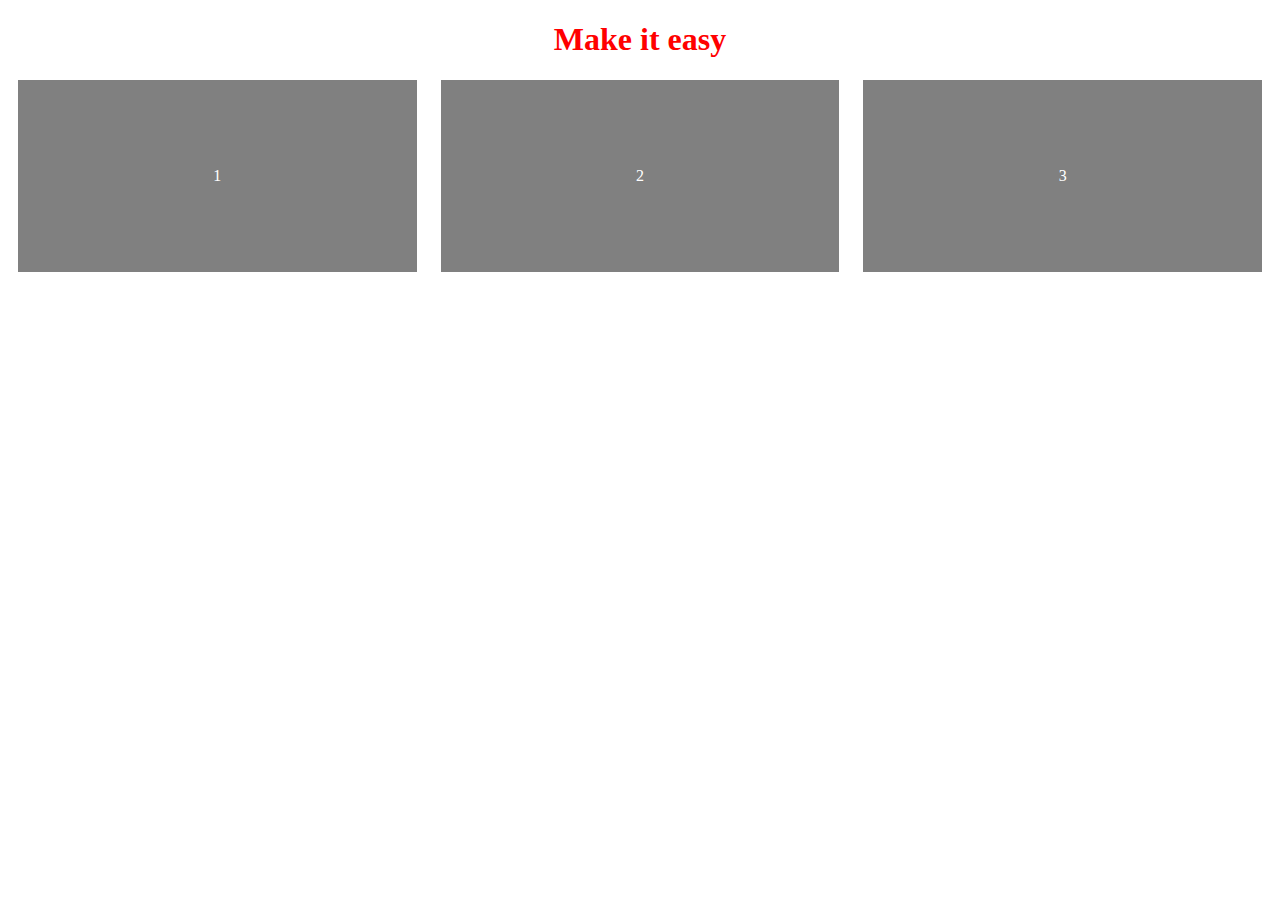
<file: Responsive grid/index.html>
<!DOCTYPE html>
<html lang="en">
<head>
<title>responsive Grid</title>   
<link rel="stylesheet" type="text/css" href="style.css"/>
<meta http-equiv="content-type" content="text/html; charset=utf-8"/>
<meta name="viewport" content="width=device-width, initial-scale=1.0"/>
</head> 
<body>
<h1>Make it easy</h1>
<div class="container">
<div class="box one">1</div>
<div class="box two">2</div> 
<div class="box three">3</div>   
</div>
</body>   
</html>
</file>
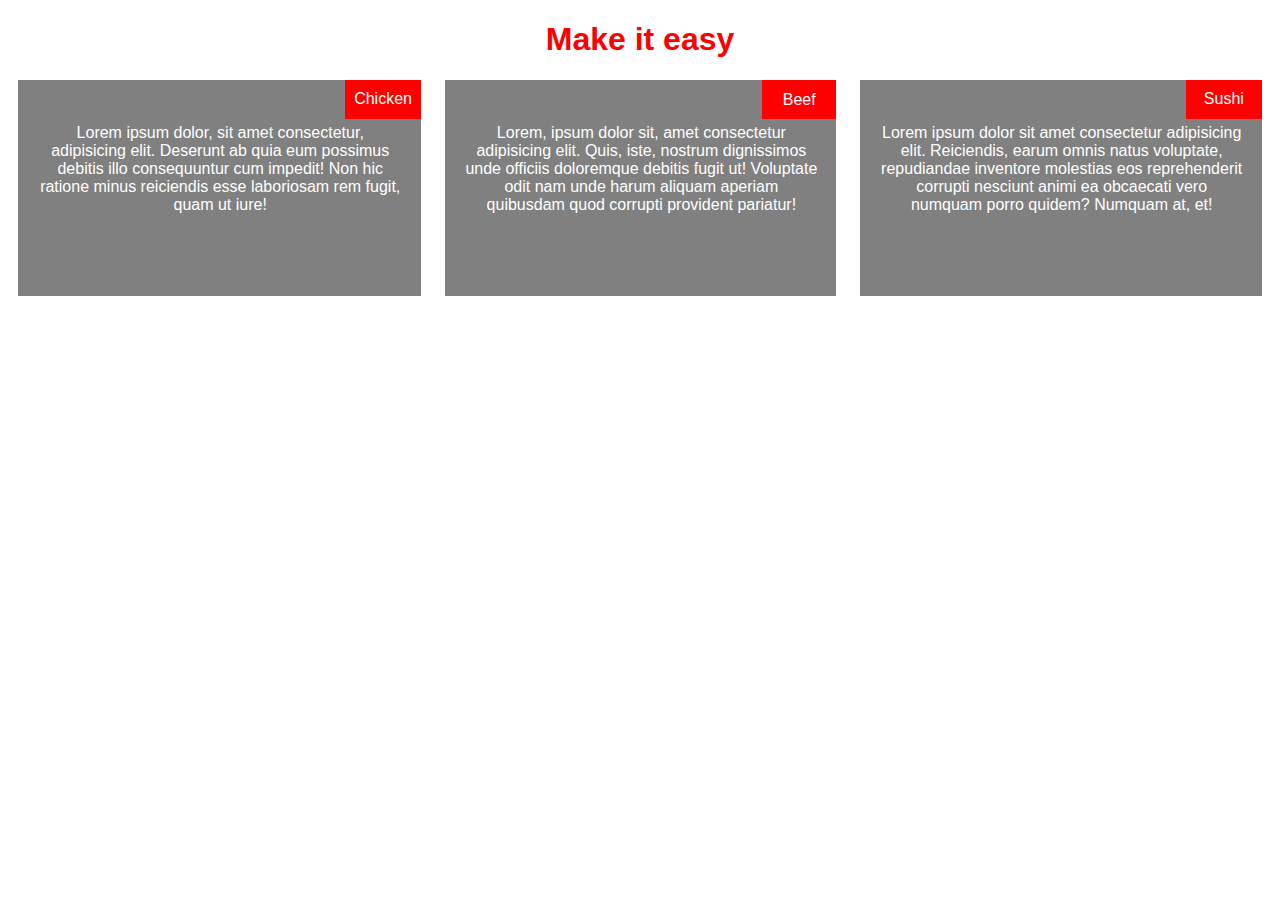
<file: ResponsiveGrid/index.html>
<!DOCTYPE html>
<html lang="en">
<head>
<title>responsive Grid</title>   
<link rel="stylesheet" type="text/css" href="style.css"/>
<meta http-equiv="content-type" content="text/html; charset=utf-8"/>
<meta name="viewport" content="width=device-width, initial-scale=1.0"/>
<meta name="description" content="Rasponsive Grid"/>
</head> 
<body>
<h1>Make it easy</h1>
<div class="container">
<div class="box one"><div class="insidediv">Chicken</div><p>Lorem ipsum dolor, sit amet consectetur, adipisicing elit. Deserunt ab quia eum possimus debitis illo consequuntur cum impedit! Non hic ratione minus reiciendis esse laboriosam rem fugit, quam ut iure!</p></div>
<div class="box two"><div class="insidediv">Beef</div><p>Lorem, ipsum dolor sit, amet consectetur adipisicing elit. Quis, iste, nostrum dignissimos unde officiis doloremque debitis fugit ut! Voluptate odit nam unde harum aliquam aperiam quibusdam quod corrupti provident pariatur!</p></div> 
<div class="box three"><div class="insidediv">Sushi</div><p>Lorem ipsum dolor sit amet consectetur adipisicing elit. Reiciendis, earum omnis natus voluptate, repudiandae inventore molestias eos reprehenderit corrupti nesciunt animi ea obcaecati vero numquam porro quidem? Numquam at, et!</p></div>   
</div>
</body>   
</html>
</file>
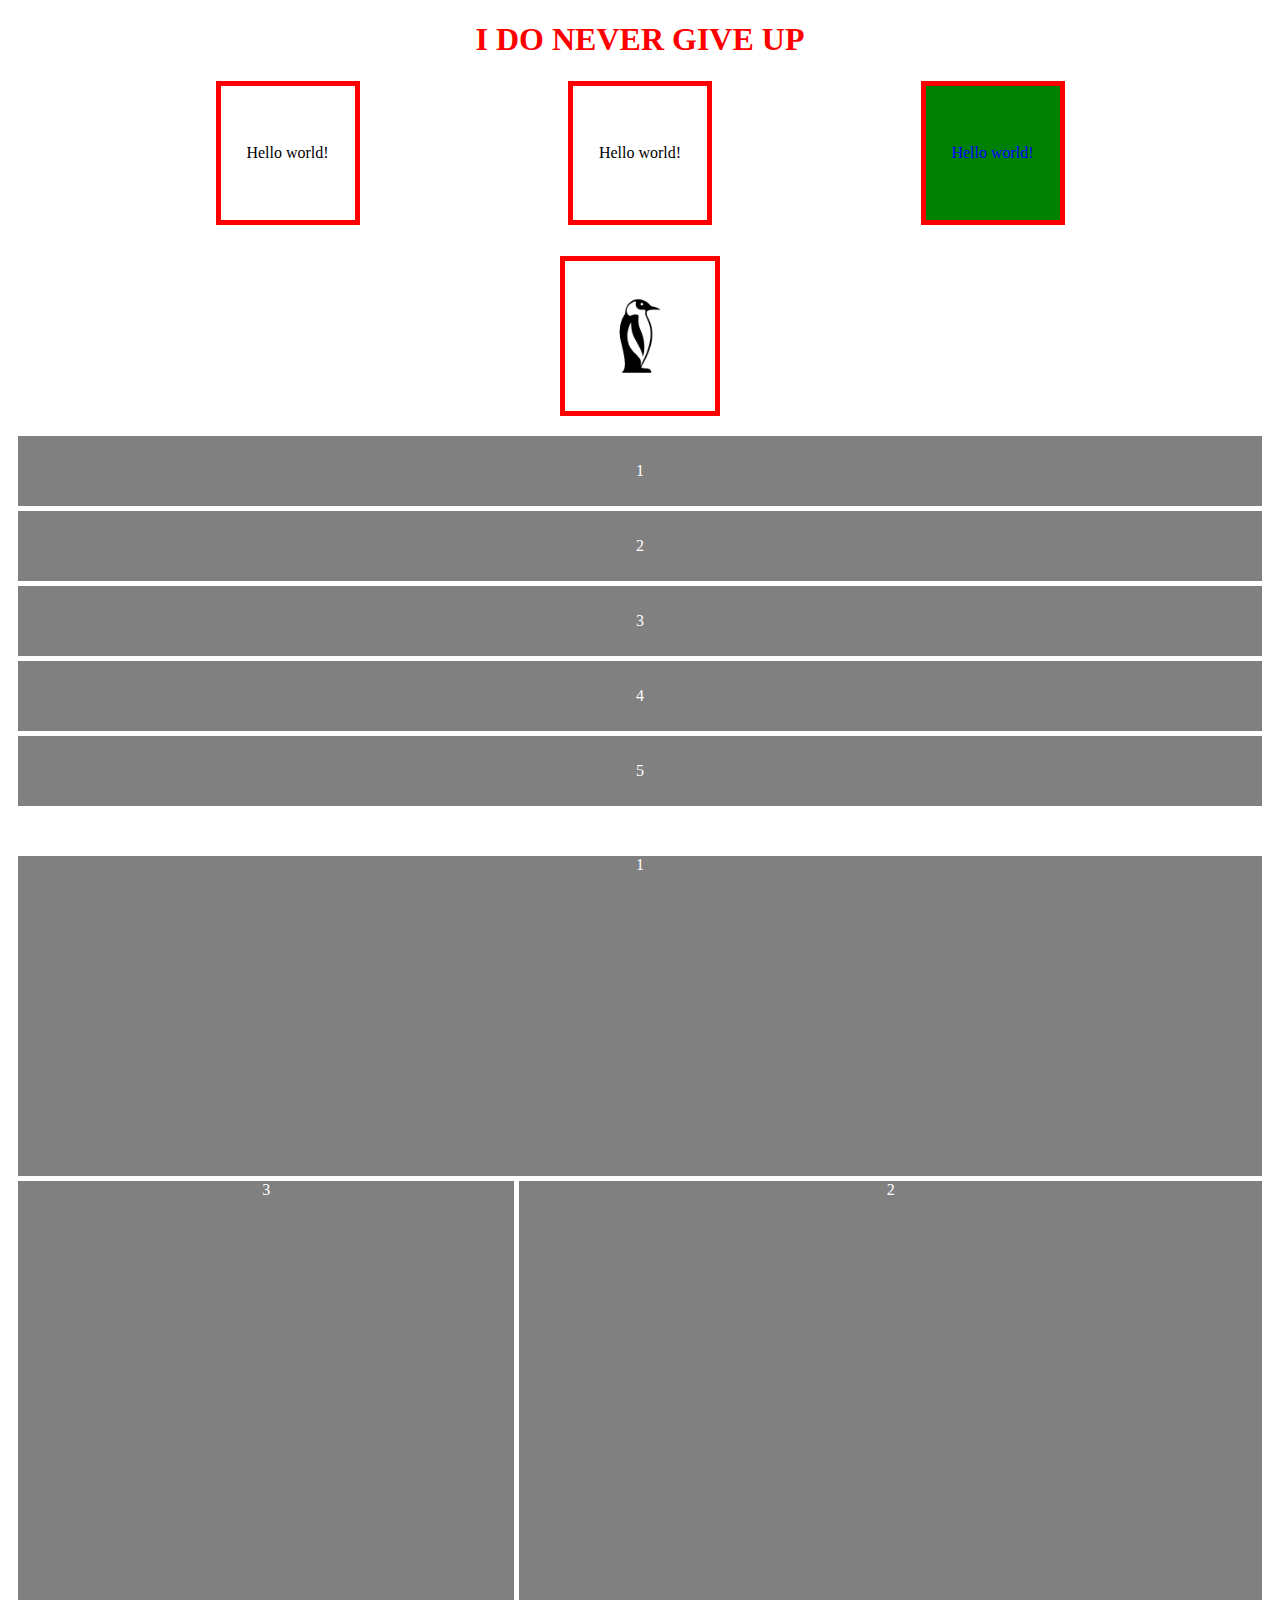
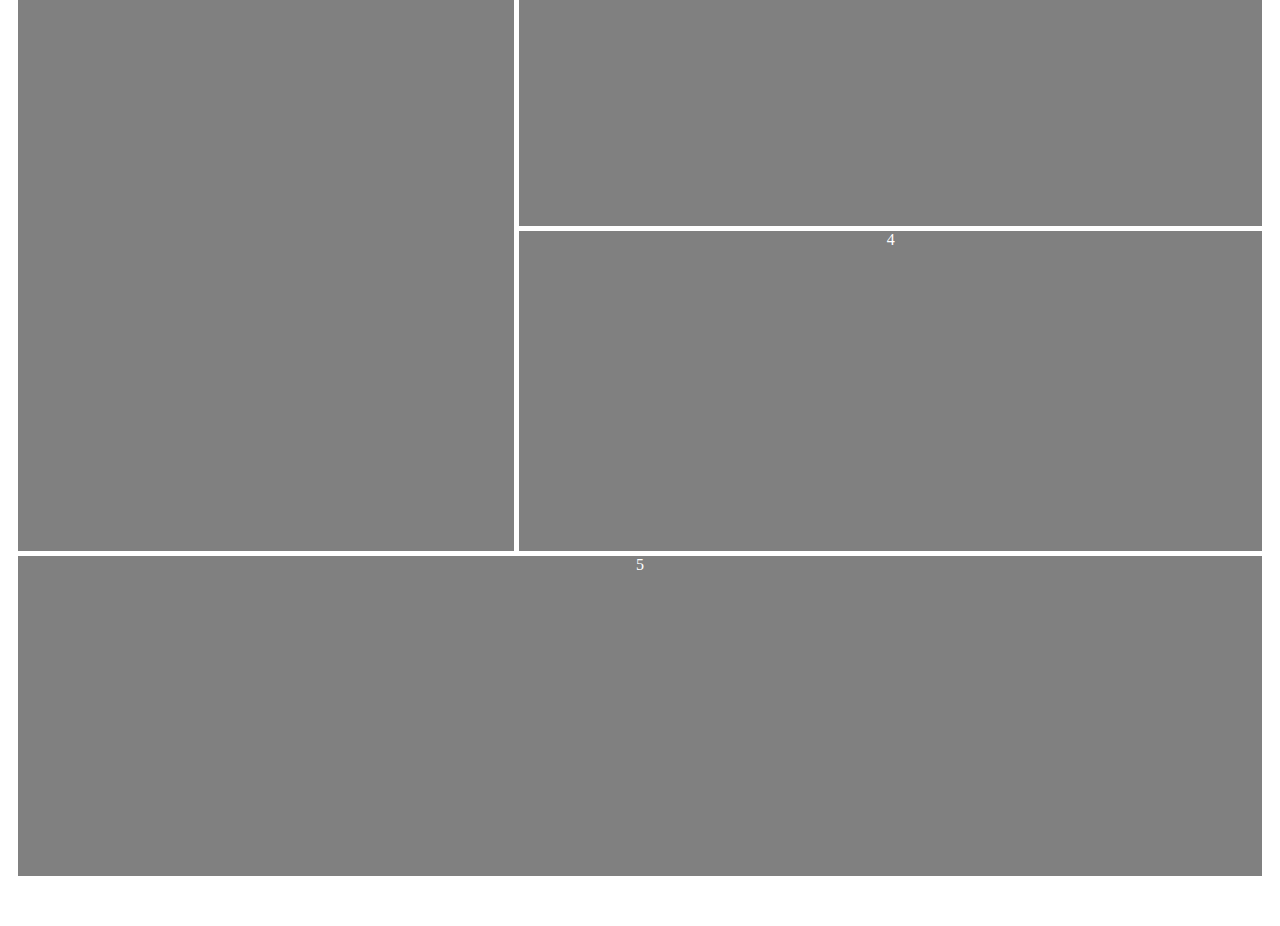
<file: indexes/index1.html>
<!DOCTYPE html>
<html lang="en">
<head>	
<link rel="shortcut icon" type="image/ico" href="..\images\market.jpg"/>
<link rel="stylesheet" type="text/css" href="..\styles\style.css"/>
<meta http-equiv="content-type" content="text/html; charset=utf-8"/>
<meta name="viewport" content="width=device-width, initial-scale=1.0"/>
<meta name="description" content="Diffirent styles"/>
<title>
Never give up
</title>
</head>
<body>
<h1 align="center">I DO NEVER GIVE UP</h1>
<div class="flex-boxes">
<div class="box"><nobr>Hello world!</nobr></div>
<div class="box"><nobr>Hello world!</nobr></div>
<div class="box"><nobr>Hello world!</nobr></div>
</div>	
<center><div id="animdiv"> <img src="..\images\market.jpg" height="100%" width="100%"> </div></center>
<div class="container">
<div>1</div>
<div>2</div>
<div>3</div>
<div>4</div>
<div>5</div>
</div>	
<div class="gridstyle">
<div class="boc head">1 </div>
<div class="boc nav"> 2 </div>
<div class="boc sideleft"> 3 </div>
<div class="boc cont"> 4 </div>
<div class="boc foot"> 5 </div>
</div>
</body>
</html>
</file>
<file: Responsive grid/style.css>
* {
	box-sizing:border-box;
}
h1 {
    color:red;
    text-align:center;
}
.container{
    display:grid;
    margin:20px 10px 20px 10px;
    grid-gap:1.5rem 1.5rem;
}
.box{
	display:flex;
	justify-content:center;
    align-items:center;
	color:white;
	background-color:gray;
}
.one{
	grid-area:one;
}
.two{
	grid-area:two;
}
.three{
grid-area:three;
}
@media all and (min-width:768px) and (max-width:991.999px){
    .container{
        grid-template-rows:12rem 12rem;
        grid-template-areas:
        "one two"
        "three three"
        ;
    }

}
@media all and (max-width:767.999px){
.container{
    grid-template-rows:12rem 12rem 12rem;
grid-template-areas:
"one"
"two"
"three"
;
}

}
@media all and (min-width:992px){
    .container{
        grid-template-rows:12rem;
    grid-template-areas:
    "one two three "
    ;
    }
    
    }
</file>
<file: ResponsiveGrid/style.css>
* {
	box-sizing:border-box;
font-family:Arial;
}
h1 {
    color:red;
    text-align:center;
}
.container{
    display:grid;
    margin:20px 10px 20px 10px;
    grid-gap:1.5rem 1.5rem;
}
p {
word-wrap:break-word;
padding-right:5%;
margin-top:0.3rem;
}
.box{
    text-align:center;
	color:white;
	background-color:gray;
    padding-bottom:5%;
    padding-left:5%;
}
.one{
	grid-area:one;
}
.two{
	grid-area:two;
}
.three{
grid-area:three;
}
.insidediv{
    display:flex;
	justify-content:center;
    align-items:center;
    position:relative;
    left:80%;
    top:0%;
    height:20%;
    width:20%;
    background-color:red;
    color:white;
}
@media all and (min-width:768px) and (max-width:991.5px){
    .container{
        grid-template-rows:13.5rem 13.5rem;
        grid-template-areas:
        "one two"
        "three three"
        ;
    }

}
@media all and (max-width:767.5px){
.container{
    grid-template-rows:13.5rem 13.5rem 13.5rem;
grid-template-areas:
"one"
"two"
"three"
;
}

}
@media all and (min-width:992px){
    .container{
        grid-template-rows:13.5rem;
    grid-template-areas:
    "one two three "
    ;
    }
    
}
</file>
